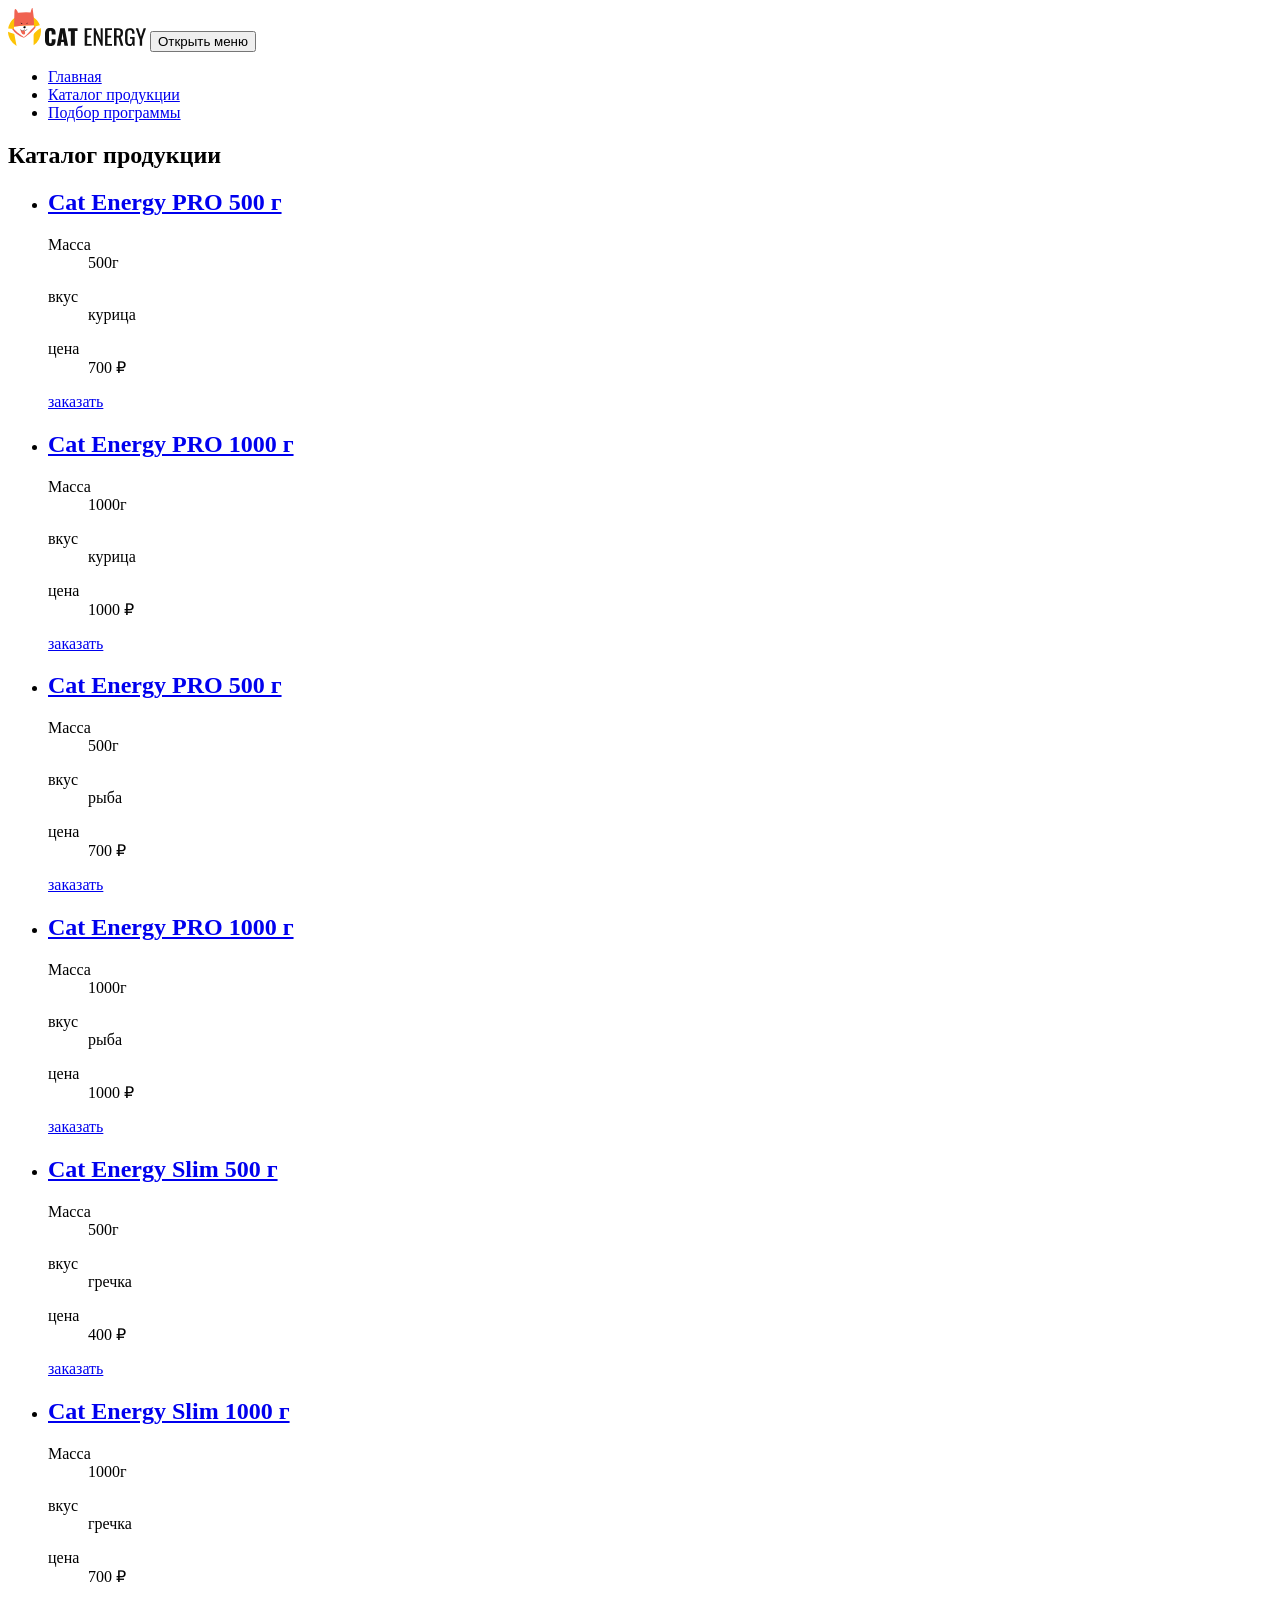
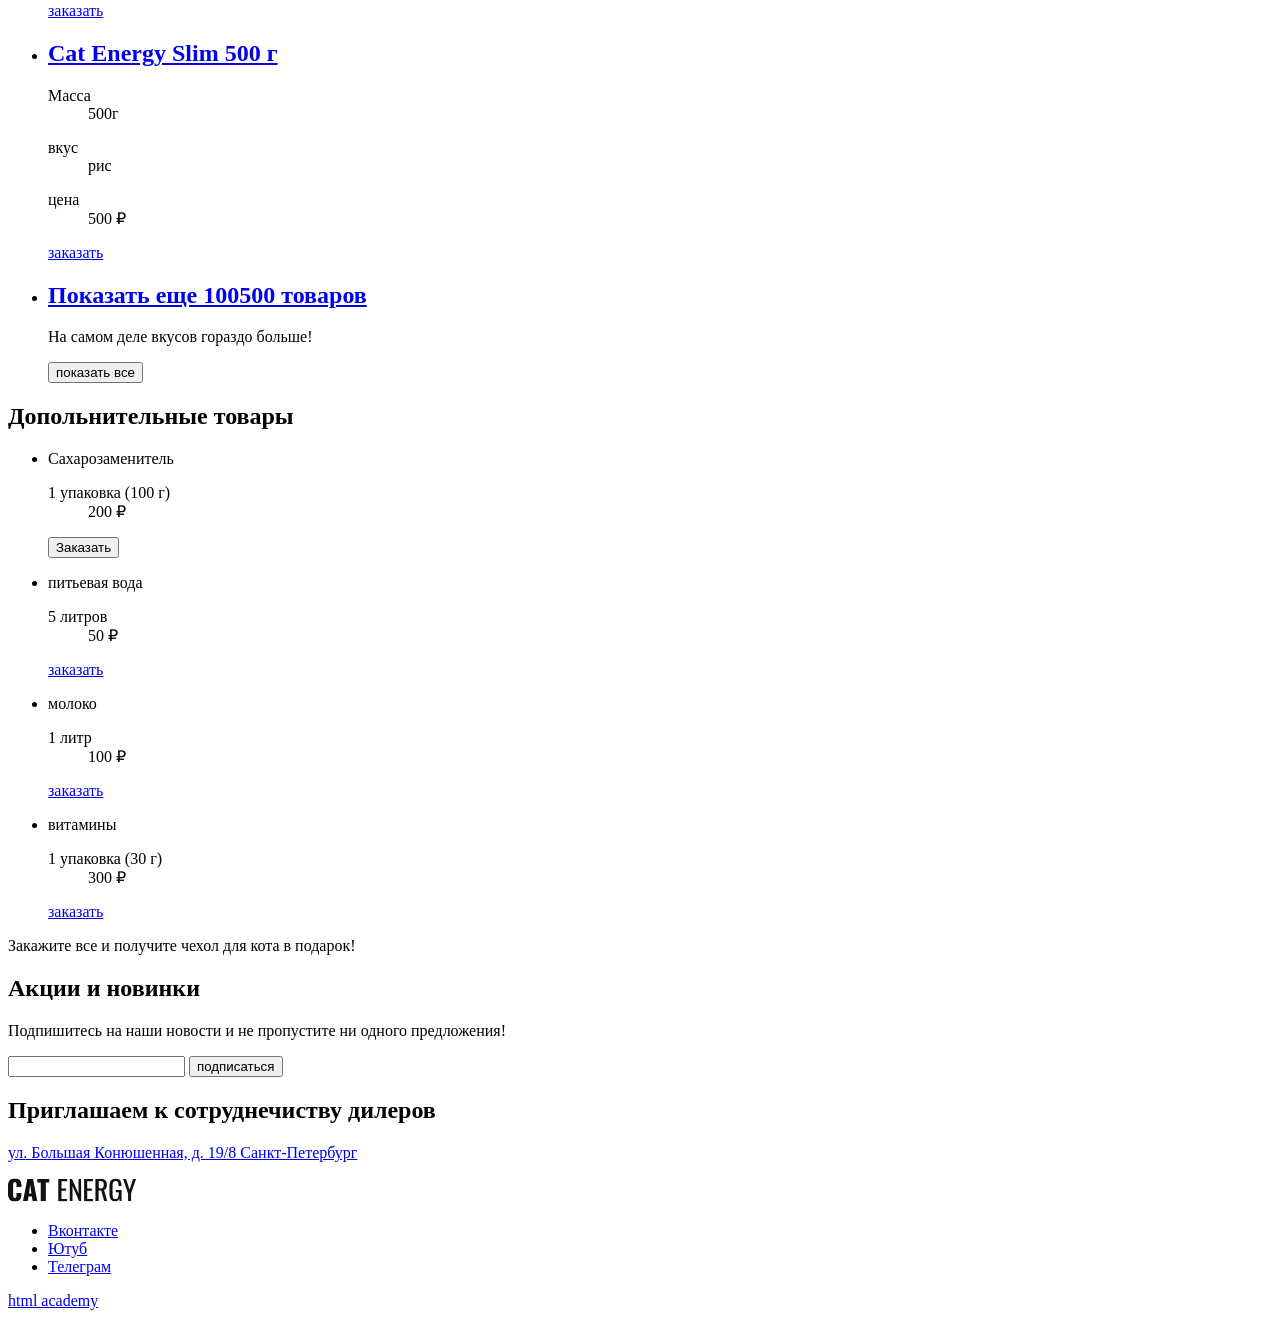
<file: 3/catalog.html>
<!DOCTYPE html><html lang="en"><head><meta charset="UTF-8"><meta name="viewport" content="width=device-width,initial-scale=1"><title>Каталог продукции</title></head><body class=""><header class="main-header"><nav class="navigation"><a class="header-logo"><img class="main-header__logo-image" src="/source/images/logo-mobile.svg" width="33" height="38" alt="логотип кота"> </a><a class="main-header__logo-text"><img class="main-header__logo-text" src="/source/images/cat_energy_text.svg" width="101" height="18" alt="текст кот энергия"> </a><button class="open-menu" type="button"><span class="visually-hidden">Открыть меню</span></button><ul class="navigation-list"><li class="navigation-item navigation-item--current"><a href="#">Главная</a></li><li class="navigation-item navigation-item--current"><a href="#">Каталог продукции</a></li><li class="navigation-item navigation-item--current"><a href="#">Подбор программы</a></li></ul></nav></header><main class="main-container-catalog"><section class="product-cards"><h1 class="catalog-title">Каталог продукции</h1><ul class="list-cards"><li class="card-element"><div class="product-card"><a class="cards-link" href="#"><h2 class="title-casrds-product">Cat Energy PRO 500 г</h2></a><dl><dt>Масса</dt><dd>500г</dd></dl><dl><dt>вкус</dt><dd>курица</dd></dl><dl><dt>цена</dt><dd>700 &#8381;</dd></dl><a class="order-button" href="#">заказать</a></div></li><li class="card-element"><div class="product-card"><a class="cards-link" href="#"><h2 class="title-casrds-product">Cat Energy PRO 1000 г</h2></a><dl><dt>Масса</dt><dd>1000г</dd></dl><dl><dt>вкус</dt><dd>курица</dd></dl><dl><dt>цена</dt><dd>1000 &#8381;</dd></dl><a class="order-button" href="#">заказать</a></div></li><li class="card-element"><div class="product-card"><a class="cards-link" href="#"><h2 class="title-casrds-product">Cat Energy PRO 500 г</h2></a><dl><dt>Масса</dt><dd>500г</dd></dl><dl><dt>вкус</dt><dd>рыба</dd></dl><dl><dt>цена</dt><dd>700 &#8381;</dd></dl><a class="order-button" href="#">заказать</a></div></li><li class="card-element"><div class="product-card"><a class="cards-link" href="#"><h2 class="title-casrds-product">Cat Energy PRO 1000 г</h2></a><dl><dt>Масса</dt><dd>1000г</dd></dl><dl><dt>вкус</dt><dd>рыба</dd></dl><dl><dt>цена</dt><dd>1000 &#8381;</dd></dl><a class="order-button" href="#">заказать</a></div></li><li class="card-element"><div class="product-card"><a class="cards-link" href="#"><h2 class="title-casrds-product">Cat Energy Slim 500 г</h2></a><dl><dt>Масса</dt><dd>500г</dd></dl><dl><dt>вкус</dt><dd>гречка</dd></dl><dl><dt>цена</dt><dd>400 &#8381;</dd></dl><a class="order-button" href="#">заказать</a></div></li><li class="card-element"><div class="product-card"><a class="cards-link" href="#"><h2 class="title-casrds-product">Cat Energy Slim 1000 г</h2></a><dl><dt>Масса</dt><dd>1000г</dd></dl><dl><dt>вкус</dt><dd>гречка</dd></dl><dl><dt>цена</dt><dd>700 &#8381;</dd></dl><a class="order-button" href="#">заказать</a></div></li><li class="card-element"><div class="product-card"><a class="cards-link" href="#"><h2 class="title-casrds-product">Cat Energy Slim 500 г</h2></a><dl><dt>Масса</dt><dd>500г</dd></dl><dl><dt>вкус</dt><dd>рис</dd></dl><dl><dt>цена</dt><dd>500 &#8381;</dd></dl><a class="order-button" href="#">заказать</a></div></li><li><a class="cards-link" href="#"><h2 class="title-casrds-product">Показать еще 100500 товаров</h2></a><p>На самом деле вкусов гораздо больше!</p><button class="button-cards" type="button">показать все</button></li></ul></section><section class="additional_products"><h2>Допольнительные товары</h2><ul><li><p>Сахарозаменитель</p><dl><dt>1 упаковка (100 г)</dt><dd>200 ₽</dd></dl><button type="button">Заказать</button></li><li><p>питьевая вода</p><dl><dt>5 литров</dt><dd>50 ₽</dd></dl><a class="order-button" href="#">заказать</a></li><li><p>молоко</p><dl><dt>1 литр</dt><dd>100 ₽</dd></dl><a class="order-button" href="#">заказать</a></li><li><p>витамины</p><dl><dt>1 упаковка (30 г)</dt><dd>300 ₽</dd></dl><a class="order-button" href="#">заказать</a></li></ul><div><p>Закажите все и получите чехол для кота в подарок!</p></div></section><section class="promotions_and_new_products"><h2>Акции и новинки</h2><p>Подпишитесь на наши новости и не пропустите ни одного предложения!</p><form method="post"><label for="user-name"></label> <input id="user-name" type="email" required> <button type="submit">подписаться</button></form></section><section class="invitation"><div class="invitation__wrapper"><h2 class="invitation__title">Приглашаем к сотруднечиству дилеров</h2><p class="invitation__address"><a href="#" class="invitation__address-link">ул. Большая Конюшенная, д. 19/8 Санкт-Петербург</a></p></div></section></main><footer class="main-footer"><div class="main-footer__wrapper"><div class="main-footer__contact"><a><img class="contacts-icon" src="/source/images/cat_energy_text.svg" width="128" height="24" alt="кот енергия"></a></div><div class="main-footer__social"><ul class="social-list"><li class="social-item"><a class="social-link social-link--vkonakte" href="https://vk.com/htmlacademy">Вконтакте</a></li><li class="social-item"><a class="social-link social-link--yotube" href="https://www.youtube.com/@HTMLAcademyTV">Ютуб</a></li><li class="social-item"><a class="social-link social-link--telegram" href="https://t.me/htmlacademy">Телеграм</a></li></ul></div><div class="main-footer__copyright copyright"><a class="copyright__link" href="https://htmlacademy.ru/study">html academy</a></div></div></footer></body></html>
</file>
